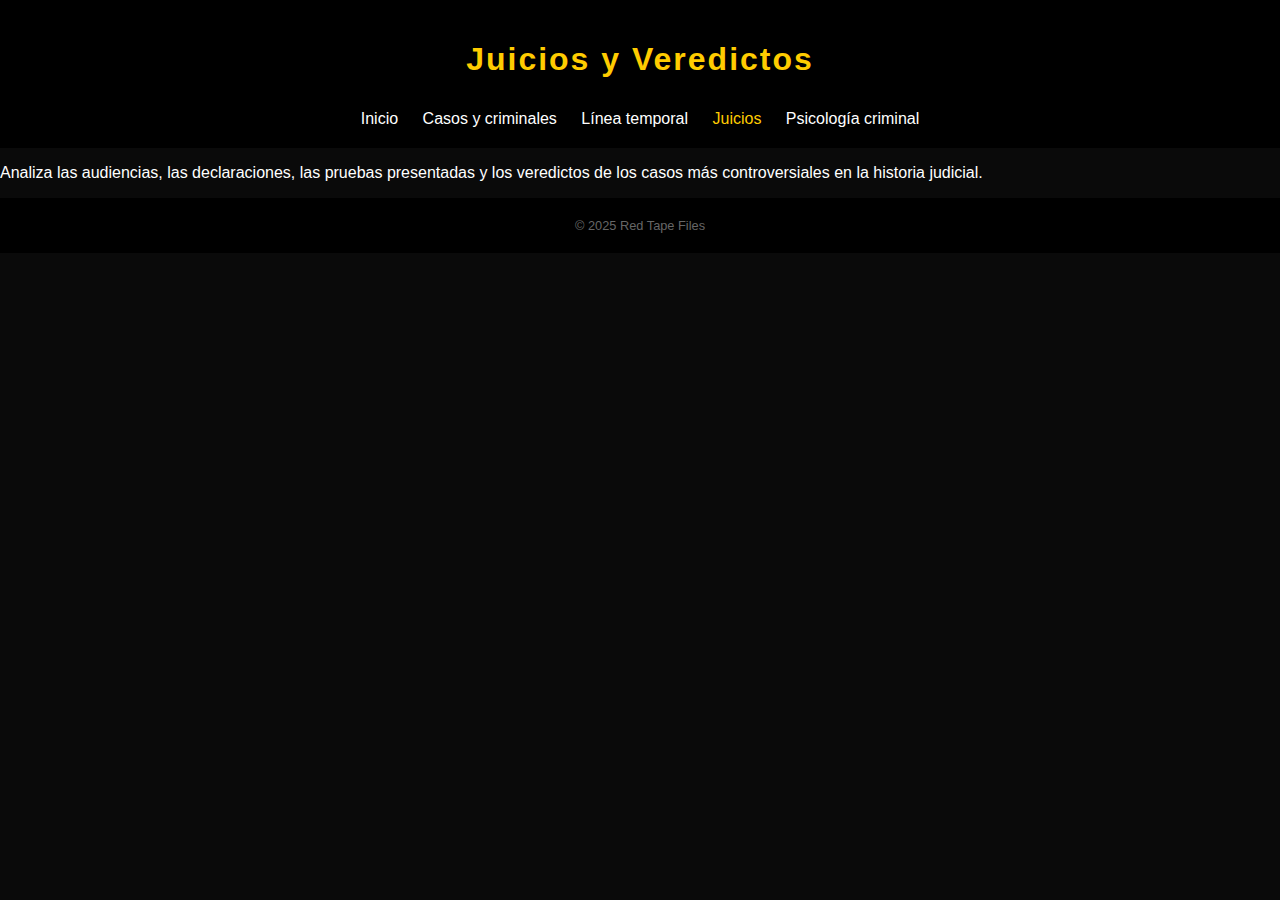
<file: juicios.html>
<!DOCTYPE html>
<html lang="es">
<head>
  <meta charset="UTF-8">
  <meta name="viewport" content="width=device-width, initial-scale=1.0">
  <title>Juicios - Red Tape Files</title>
  <link rel="stylesheet" href="style.css">
</head>
<body>
<header>
  <h1>Juicios y Veredictos</h1>
  <nav>
    <a href="index.html">Inicio</a>
    <a href="casos.html">Casos y criminales</a>
    <a href="linea-temporal.html">Línea temporal</a>
    <a href="juicios.html" class="active">Juicios</a>
    <a href="psicologia-criminal.html">Psicología criminal</a>
  </nav>
</header>

<section class="container">
  <p>Analiza las audiencias, las declaraciones, las pruebas presentadas y los veredictos de los casos más controversiales en la historia judicial.</p>
</section>

<footer>© 2025 Red Tape Files</footer>
</body>
</html>
</file>
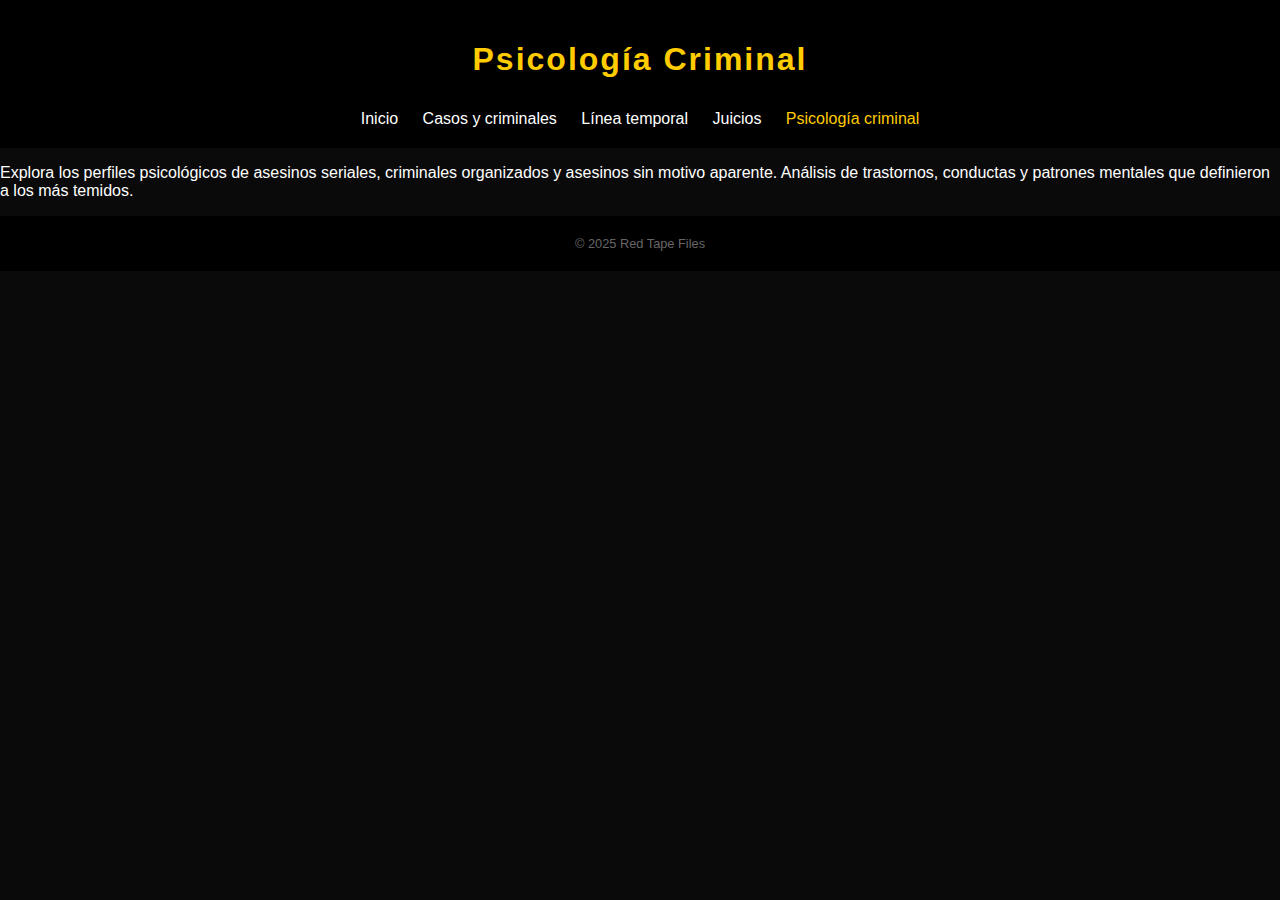
<file: psicologia-criminal.html>
<!DOCTYPE html>
<html lang="es">
<head>
  <meta charset="UTF-8">
  <meta name="viewport" content="width=device-width, initial-scale=1.0">
  <title>Psicología Criminal - Red Tape Files</title>
  <link rel="stylesheet" href="style.css"> <!-- o "styles.css" -->
</head>
<body>
  <header>
    <h1>Psicología Criminal</h1>
    <nav>
      <a href="index.html">Inicio</a>
      <a href="casos.html">Casos y criminales</a>
      <a href="linea-temporal.html">Línea temporal</a>
      <a href="juicios.html">Juicios</a>
      <a href="psicologia-criminal.html" class="active">Psicología criminal</a>
    </nav>
  </header>

  <section class="container">
    <p>
      Explora los perfiles psicológicos de asesinos seriales, criminales organizados y asesinos sin motivo aparente.
      Análisis de trastornos, conductas y patrones mentales que definieron a los más temidos.
    </p>
  </section>

  <footer>© 2025 Red Tape Files</footer>
</body>
</html>
</file>
<file: style.css>
body {
  margin: 0;
  font-family: 'Poppins', sans-serif;
  background-color: #0a0a0a;
  color: #fff;
}

header {
  display: flex;
  flex-direction: column;
  align-items: center;
  padding: 20px;
  background-color: #000;
}

header h1 {
  font-size: 2rem;
  letter-spacing: 2px;
  color: #ffcc00;
}

nav {
  margin-top: 10px;
}

nav a {
  color: #fff;
  text-decoration: none;
  margin: 0 10px;
  font-weight: 500;
  transition: color 0.3s;
}

nav a:hover,
nav a.active {
  color: #ffcc00;
}

.search {
  margin-top: 10px;
  padding: 6px;
  border-radius: 5px;
  border: none;
}

.hero {
  background-image: url(https://images.pexels.com/photos/923681/pexels-photo-923681.jpeg);
  background-size: cover;
  background-position: center;
  height: 300px;
  display: flex;
  align-items: center;
  padding-left: 50px;
  position: relative;
}

.hero::after {
  content: "";
  position: absolute;
  inset: 0;
  background: linear-gradient(to right, rgba(0,0,0,0.8), rgba(0,0,0,0));
}

.hero-content {
  position: relative;
  max-width: 600px;
}

.buttons a {
  display: inline-block;
  background-color: #ffcc00;
  color: #000;
  padding: 10px 20px;
  border-radius: 5px;
  text-decoration: none;
  margin-right: 10px;
}

.cases {
  display: flex;
  justify-content: center;
  gap: 20px;
  padding: 40px;
  flex-wrap: wrap;
}

.case-card {
  background: #1a1a1a;
  border-radius: 10px;
  width: 250px;
  overflow: hidden;
  text-decoration: none;
  color: #fff;
  transition: transform 0.3s;
}

.case-card:hover {
  transform: translateY(-5px);
}

.case-card img {
  width: 100%;
  height: 200px;
  object-fit: cover;
}

.case-info {
  padding: 15px;
}

.case-info h3 {
  color: #ffcc00;
}

footer {
  text-align: center;
  padding: 20px;
  background: #000;
  color: #666;
  font-size: 0.8rem;
}
</file>
